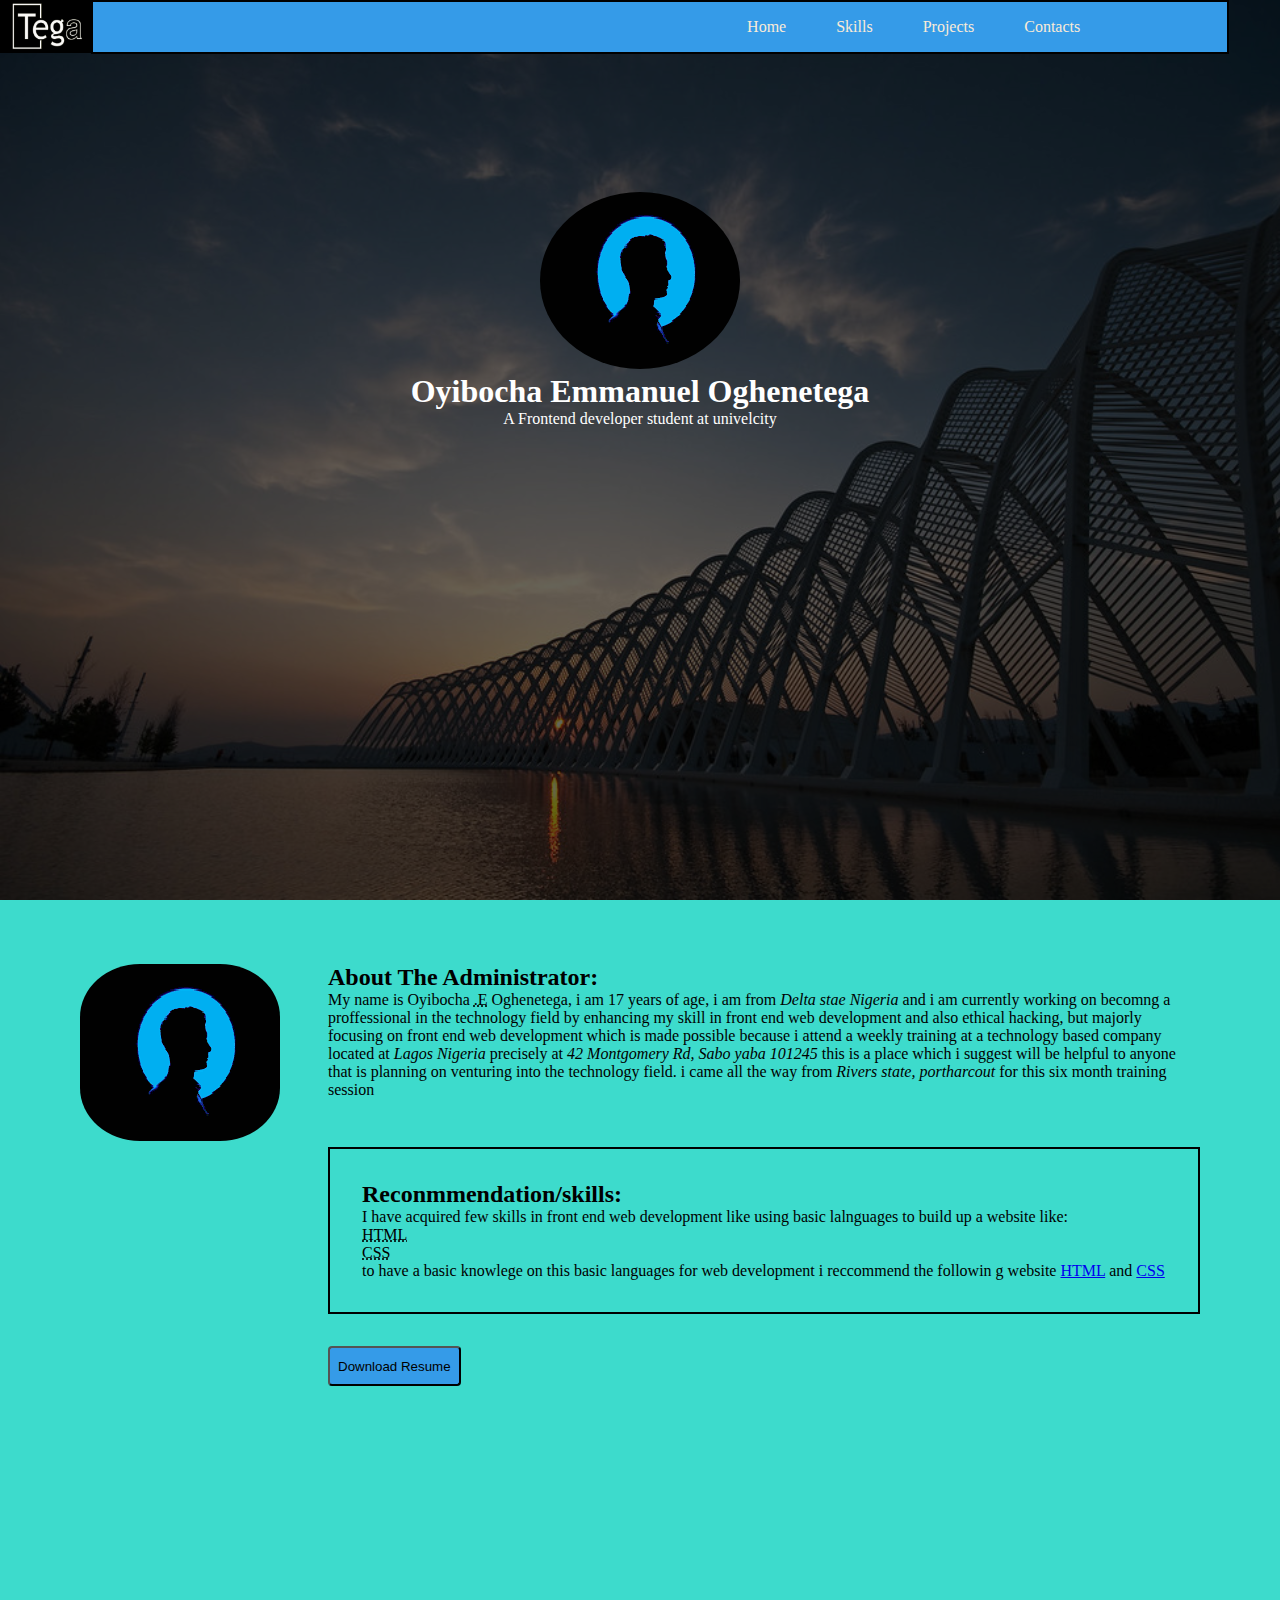
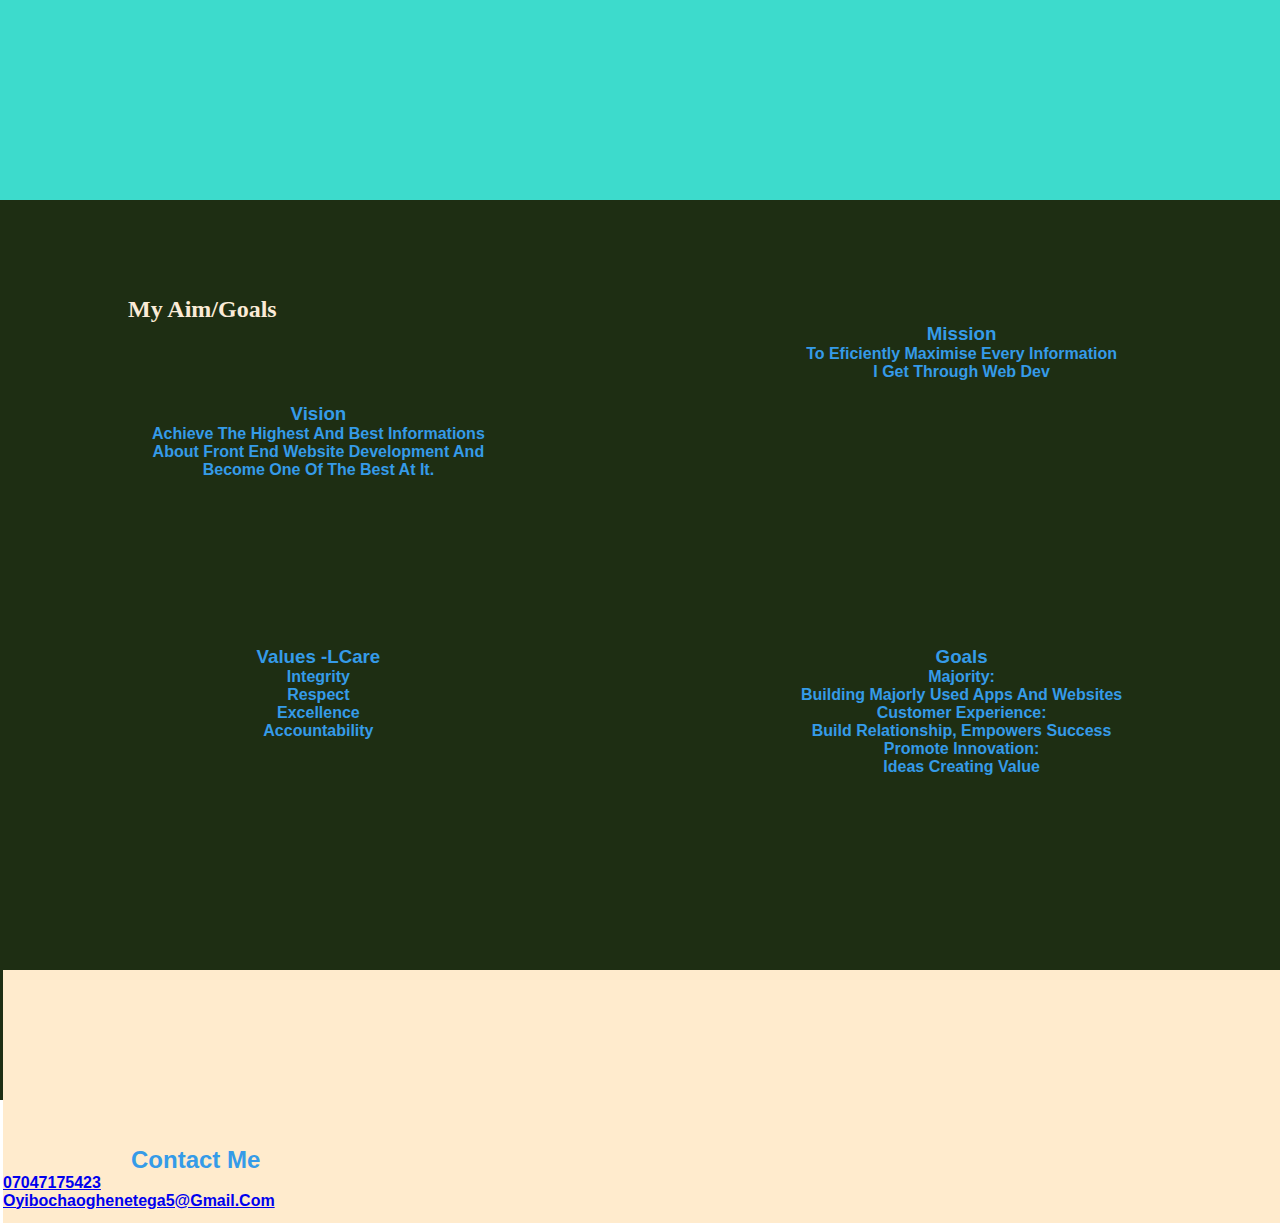
<file: index.html>
<!-- Home Page -->
<!DOCTYPE html>
<html lang="en">
<head>
    <meta charset="UTF-8">
    <meta name="viewport" content="width=device-width, initial-scale=1.0">
    <title>Document</title>
    <link rel="stylesheet" href="./style.css">
</head>
<body>
    <section class="first_sect">
        <div id="logo">
            <img src="./images1/logo.png"  alt="">
            <nav>
                <ul>
                    <li><a href="./index.html">Home</a></li>
                    <li><a href="./skills.html">Skills</a></li>
                    <li><a href="./projects.html">Projects</a></li>
                    <li><a href="#footer">Contacts</a></li>
                </ul>
            </nav>
        </div>
        <div class="profile">
            <img src="./images1/img2.png" alt="">
            <h1>Oyibocha Emmanuel Oghenetega</h1>
            <p>A Frontend developer student at univelcity</p>
        </div>
    </section>
    <section class="second_sect">
        <div class="profile2">
            <div>
                <img src="images1/img2.png" id="secondimg" alt="">
            </div>
            <div>
                 <h2>
                      About The Administrator:
                 </h2>
                 <p>
                   My name is Oyibocha <abbr title="Emmanuel;">.E</abbr> Oghenetega, i am 17 years of age, i am from <em>Delta stae Nigeria</em> and i am currently working on becomng a proffessional in the technology field by enhancing my skill in front end web development and also ethical hacking, but majorly focusing on front end web development which is made possible because i attend a weekly training at a technology based company  located at <em>Lagos Nigeria </em> precisely at <em>42 Montgomery Rd, Sabo yaba 101245</em> this is  a place which i suggest will be helpful to anyone that is planning on venturing into the technology field.  i came all the way from <em>Rivers state, portharcout</em> for this six month training session 
                 </p>
                 <div id="skills">
                    <h2>Reconmmendation/skills: </h2>
                 <p>
                     I have acquired few skills in front end web development like using basic lalnguages to build up a website like:
                     <ul><abbr title="Hyper Text Mark-up Language">HTML</abbr></ul>
                     <ul><abbr title="Casscade Style Sheet">CSS</abbr></ul>
                     to have  a basic knowlege on this basic languages for web development i reccommend the followin g website <a href="https://developer.mozilla.org/en-US/docs/Web/HTML" target="_blank">HTML</a> and <a href="https://developer.mozilla.org/en-US/docs/Web/CSS" target="_blank">CSS</a>
                 </p> 
                 </div>
                 
                 <button>Download Resume</button>
            </div>
        </div>
    </section>
    <section class="third_sect">
        <div>
            <h2><span>My</span> Aim/Goals</h2>
        </div>
        <div class="grid_container">
            <div class="one">
                <h3>Vision</h3>
                <p>
                    Achieve the highest and best informations <br> about  front end website development and <br>become one of the best at it.
                </p>
            </div>
            <div class="two">
                <h3>Mission</h3>
                <p>to eficiently maximise every information <br>i get through web dev</p>
            </div>
            <div class="three">
                <h3>Values -lCare</h3>
                <ul>Integrity</ul>
                <ul>Respect</ul>
                <ul>Excellence</ul>
                <ul>Accountability</ul>
            </div>
            <div class="four">
                <h3>Goals</h3>
                <h4>Majority:</h4>
                <p>building majorly used apps and websites</p>
                <h4>Customer experience:</h4>
                <p>Build relationship, empowers success</p>
                <h4>promote innovation:</h4>
                <p>ideas creating value</p>
            </div>
            <div class="footer">
                <footer id="footer">
                    <h2>Contact me</h2>
                    <li><a href="tel:07047175423">07047175423</a></li>
                    <li><a href="mailto:oyibochaoghenetega5@gmail.com">oyibochaoghenetega5@gmail.com</a></li>
                </footer>
            </div>
            
        </div>
        
    </section>


</body>
</html>
</file>
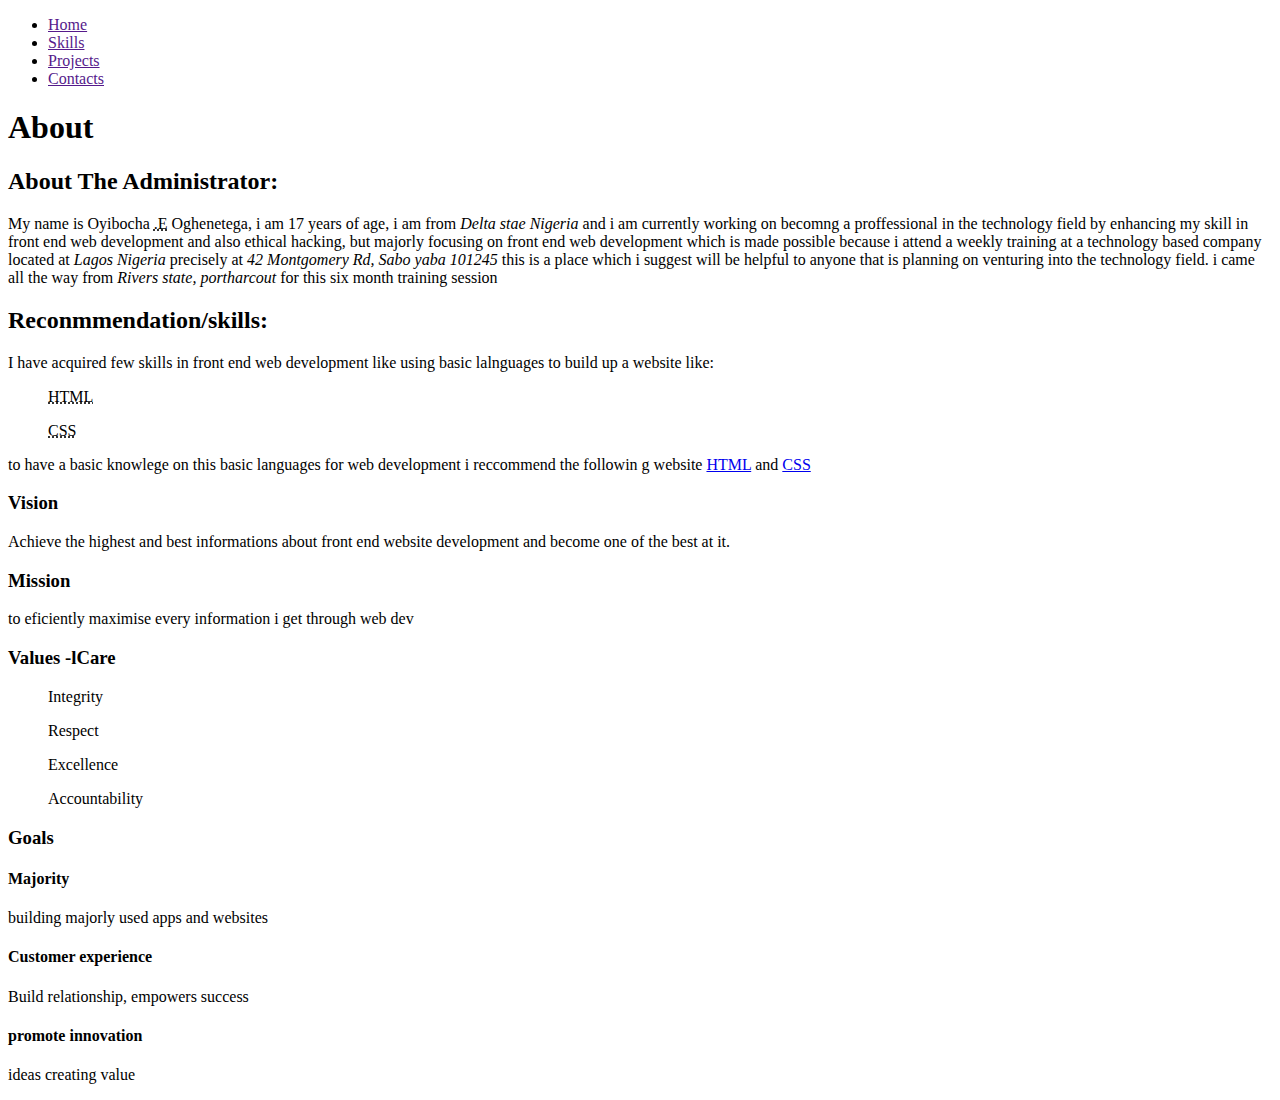
<file: abt.html>
<!DOCTYPE html>
<html lang="en">
<head>
    <meta charset="UTF-8">
    <meta name="viewport" content="width=device-width, initial-scale=1.0">
    <title>Document</title>
</head>
<body>
    <section class="first_part">
        <div>
            <nav>
                <ul>
                    <li><a href="" class="">Home</a></li>
                    <li><a href="">Skills</a></li>
                    <li><a href="">Projects</a></li>
                    <li><a href="">Contacts</a></li>
                </ul>
            </nav>
        </div>
        <h1>
           About
        </h1>
        <h2>
             About The Administrator:
        </h2>
        <p>
          My name is Oyibocha <abbr title="Emmanuel;">.E</abbr> Oghenetega, i am 17 years of age, i am from <em>Delta stae Nigeria</em> and i am currently working on becomng a proffessional in the technology field by enhancing my skill in front end web development and also ethical hacking, but majorly focusing on front end web development which is made possible because i attend a weekly training at a technology based company  located at <em>Lagos Nigeria </em> precisely at <em>42 Montgomery Rd, Sabo yaba 101245</em> this is  a place which i suggest will be helpful to anyone that is planning on venturing into the technology field.  i came all the way from <em>Rivers state, portharcout</em> for this six month training session 
        </p>
        <h2>Reconmmendation/skills: </h2>
        <p>
            I have acquired few skills in front end web development like using basic lalnguages to build up a website like:
            <ul><abbr title="Hyper Text Mark-up Language">HTML</abbr></ul>
            <ul><abbr title="Casscade Style Sheet">CSS</abbr></ul>
            to have  a basic knowlege on this basic languages for web development i reccommend the followin g website <a href="https://developer.mozilla.org/en-US/docs/Web/HTML" target="_blank">HTML</a> and <a href="https://developer.mozilla.org/en-US/docs/Web/CSS" target="_blank">CSS</a>
        </p>
    </section>
        
        <section>
            <div>
                <div class="one">
                    <h3>Vision</h3>
                    <p>
                        Achieve the highest and best informations about front end website development and become one of the best at it.
                    </p>
                </div>
                <div class="two">
                    <h3>Mission</h3>
                    <p>to eficiently maximise every information i get through web dev</p>
                </div>
                <div class="three">
                    <h3>Values -lCare</h3>
                    <ul>Integrity</ul>
                    <ul>Respect</ul>
                    <ul>Excellence</ul>
                    <ul>Accountability</ul>
                </div>
                <div class="four">
                    <h3>Goals</h3>
                    <h4>Majority</h4>
                    <p>building majorly used apps and websites</p>
                    <h4>Customer experience</h4>
                    <p>Build relationship, empowers success</p>
                    <h4>promote innovation</h4>
                    <p>ideas creating value</p>
                </div>
            </div>
            <footer></footer>
        </section>
</body>
</html>
</file>
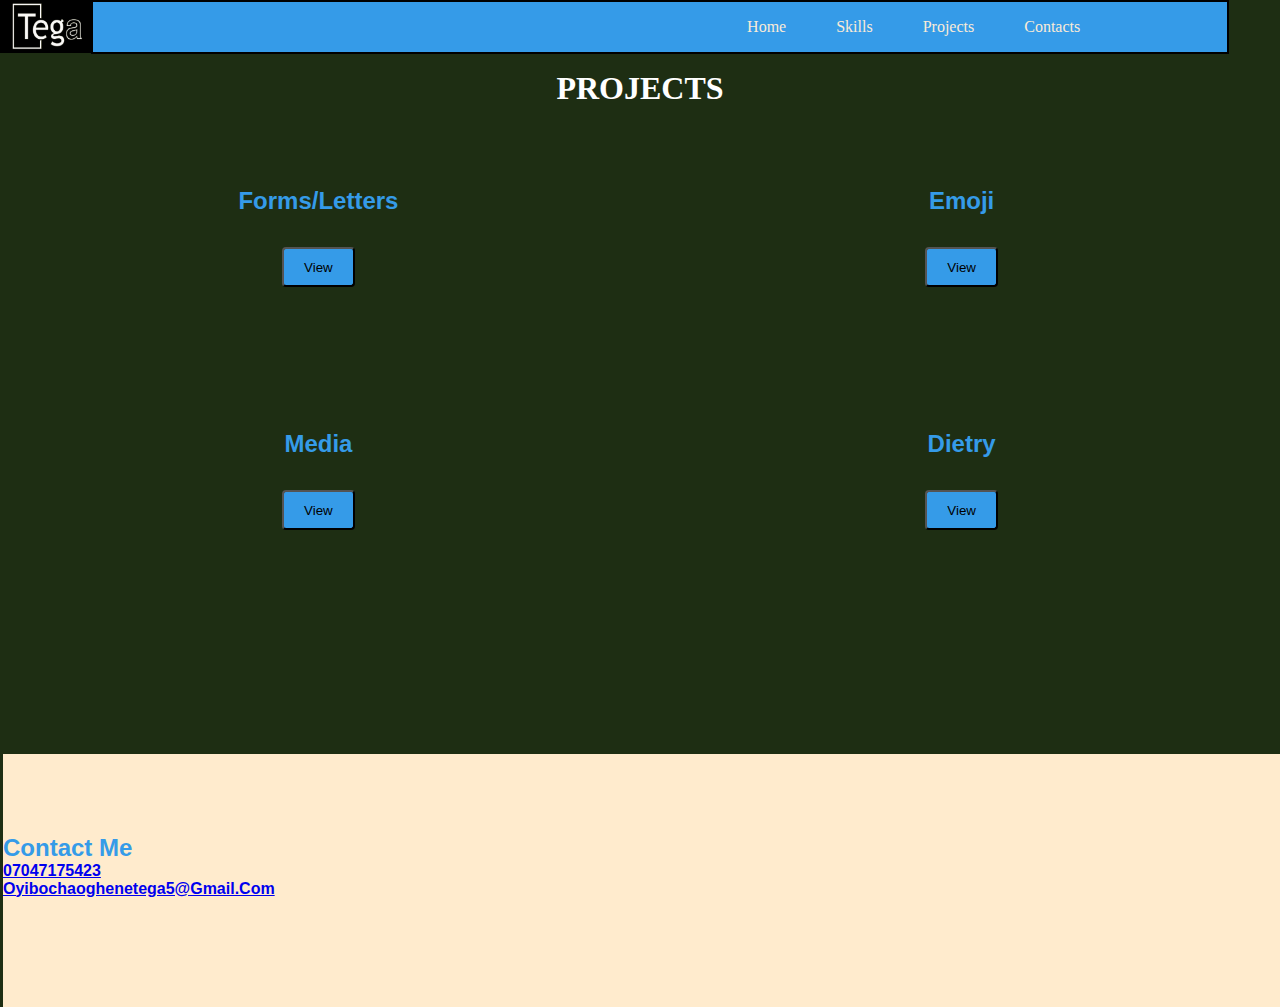
<file: projects.html>
<!-- Projects Page -->
<!DOCTYPE html>
<html lang="en">
<head>
    <meta charset="UTF-8">
    <meta name="viewport" content="width=device-width, initial-scale=1.0">
    <title>Document</title>
    <link rel="stylesheet" href="product.css">
</head>
<body>
    <div id="logo">
        <img src="./images1/logo.png"  alt="">
        <nav>
            <ul>
                <li><a href="./index.html">Home</a></li>
                <li><a href="./skills.html">Skills</a></li>
                <li><a href="./projects.html">Projects</a></li>
                <li><a href="#footer">Contacts</a></li>
            </ul>
        </nav>
    </div>
    <h1>
        PROJECTS
    </h1>
    <div class="grid_container">
            <div class="one">
                <h2>Forms/letters</h2>
                <a href=" https://tega293.github.io/frontendwk3/"><button>View</button></a>
            </div>
            <div class="two">
                <h2>Emoji</h2>
                <a href="https://tega293.github.io/emoji/"><button>View</button></a>
            </div>
            <div class="three">
                <h2>Media</h2>
                <a href="https://tega293.github.io/frontendweek2/"><button>View</button></a>
            </div>
            <div class="four">
                <h2>Dietry</h2>
                <a href="https://tega293.github.io/frontendwk1/"><button>View</button></a>
            </div>
            <div class="footer">
                <footer id="footer">
                    <h2>Contact me</h2>
                    <li><a href="tel:07047175423">07047175423</a></li>
                    <li><a href="mailto:oyibochaoghenetega5@gmail.com">oyibochaoghenetega5@gmail.com</a></li>
                </footer>
            </div>
            
        </div>
</body>
</html>
</file>
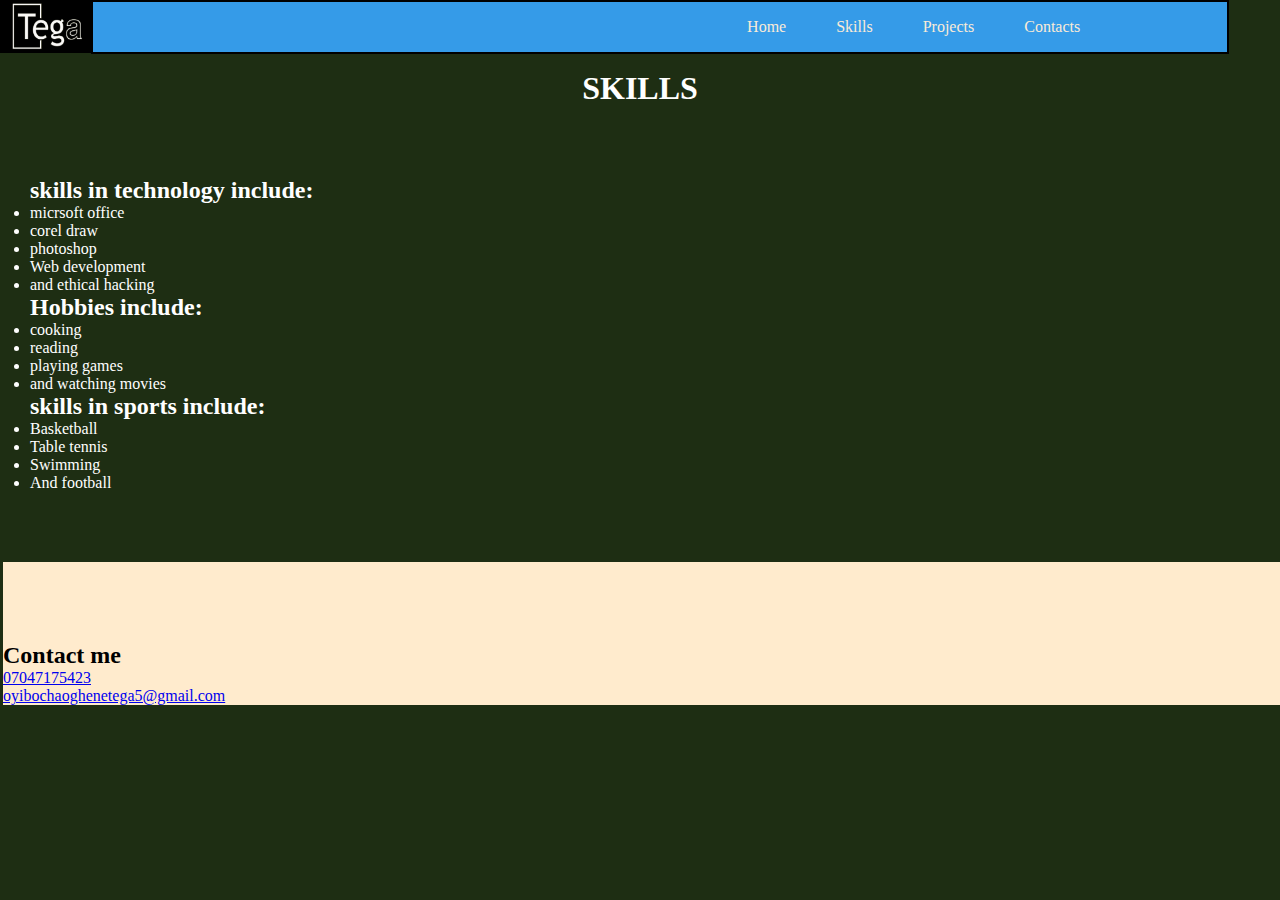
<file: skills.html>
<!-- Skills Page -->
<!DOCTYPE html>
<html lang="en">
<head>
    <meta charset="UTF-8">
    <meta name="viewport" content="width=device-width, initial-scale=1.0">
    <title>Document</title>
    <link rel="stylesheet" href="./skill.css">
</head>
<body>
    <div id="logo">
        <img src="./images1/logo.png"  alt="">
        <nav>
            <ul>
                <li><a href="./index.html">Home</a></li>
                <li><a href="./skills.html">Skills</a></li>
                <li><a href="./projects.html">Projects</a></li>
                <li><a href="#footer">Contacts</a></li>
            </ul>
        </nav>
    </div>
    <h1>SKILLS</h1>
    <div id="skills">
        <h2>skills in technology include:</h2>
        <p><ul>
            <li>micrsoft office</li>
            <li>corel draw</li>
            <li>photoshop</li>
            <li>Web development</li>
            <li>and ethical hacking</li>
        </ul></p>
        <h2>Hobbies include:</h2>
        <p><ul>
            <li>cooking</li>
            <li>reading </li>
            <li>playing games</li>
            <li>and watching movies</li>
        </ul></p>
        <h2>skills in sports include:</h2>
        <p><ul>
            <li>Basketball</li>
            <li>Table tennis</li>
            <li>Swimming</li>
            <li>And football</li>
        </ul></p>
    </div>
    <div class="footer">
        <footer id="footer">
            <h2>Contact me</h2>
            <li><a href="tel:07047175423">07047175423</a></li>
            <li><a href="mailto:oyibochaoghenetega5@gmail.com">oyibochaoghenetega5@gmail.com</a></li>
        </footer>
    </div>
</body>
</html>
</file>
<file: style.css>
*{
    margin: 0;
    padding: 0;
}

section{
    height: 100vh;
    width: 50rem;
}
.profile{
    text-align: center;
    padding-top: 12rem;
}
.profile img{
    border-radius: 200%;
}

.first_sect{
    background-color: rgb(0, 0, 0, 0.6);
    background-blend-mode: overlay;
    height: 100vh;
    background-image: url(images1/3827994553_ea8e4465b3_b.jpg);
    background-size: cover;
    background-repeat: no-repeat;
    width: 100%;
    color: white;
}
.second_sect{
    background-color: #3DDBCC;
    width: 100%;
}

.third_sect{
    background-color: #1E2E13;
    color: antiquewhite;
    width: 100%;
}
 

nav ul{
    background-color: #359BE8;
    padding-right: 480px;
    display: flex;
    list-style: none;
    align-items: center;
    padding-left: 80%;
    padding-top: 1rem;
    padding-bottom: 1rem;
    gap: 50px;
    border: solid 2px black;
    
}



.grid_container{
    display: grid;
    height: 100vh;
    grid-template-columns: 1fr 1fr;
    grid-template-rows: 1fr 1fr 0.8fr;
    grid-template-areas: "one two"
                         "three four"
                         "footer footer";
    grid-gap: 0.4rem;
    font-family: 'Franklin Gothic Medium', 'Arial Narrow', Arial, sans-serif;
    font-weight: 800;
    text-transform: capitalize;
    font-size: 16px;
    color: #359BE8;
    text-align: center;

}
.third_sect h2{
    padding-top: 6rem;
    padding-left: 8rem;
}
.one{
    grid-area: one;
    border-radius: var(--main-radius);
    padding-top: 5rem;
    border-radius: 4%;
    
}

.two{
    grid-area: two;
    border-radius: var(--main-radius);
    padding-top: var(--main-padding);
}

.three{
    grid-area: three;
    border-radius: var(--main-radius);
    padding-top: var(--main-padding);
}

.four{
    grid-area: four;
    border-radius: var(--main-radius);
    padding-top: var(--main-padding);
}
.footer{
    background-color: blanchedalmond;
    grid-area: footer;
    padding-top: 5rem;
    margin-left: 3px;
    text-align: left;
    
    

}
@media screen and (max-width:500px) {
    .grid_container{
        grid-template-columns: 1fr;
        grid-template-rows: 1.2fr 1.2fr 1.2fr 1.2fr o.4fr;
        grid-template-areas: "one"
                             "two"
                             "three"
                             "four"
                             "footer";
    }
    
}
.profile2{
    display: flex;
    padding-top: 4rem;
    gap: 3rem;
    padding-left: 5rem;
    padding-right: 5rem;
}

button{
    height: 40px;
    border-radius: 4px;
    margin-top: 2rem;
    padding-left: 8px;
    padding-right: 8px;
    background-color: #359BE8;
    transform: ;
}

button:hover{
    background-color: antiquewhite;
    color: #359BE8;
    transition: 0.5s;
}

#skills{
    border: solid 2px;
    padding-left: 2rem;
    margin-top: 3rem;
    padding-top: 2rem;
    padding-bottom: 2rem;
}
#secondimg{
    border-radius: 30%;
    border-color: azure;
    border: 4rem;
}
#logo{
    display: flex;
    width: 12px;
    height: 53px;
    position: fixed;
}

#logo a{
    text-decoration: none;
    color: antiquewhite;
   
}


#logo a:hover{
    background-color: black;
    color: white;
    transition: 0.5s;
    transform: rotate(-45deg);
    padding: 10px;
    border-radius: 20%;
}
</file>
<file: product.css>
*{
    margin: 0;
    padding: 0;
}
body{
    height: 100vh;
    background-color: #1E2E13;
}
h1{
    text-align: center;
    padding-top: 70px;
    color: white;
}
nav ul{
    background-color: #359BE8;
    padding-right: 480px;
    display: flex;
    list-style: none;
    align-items: center;
    padding-left: 80%;
    padding-top: 1rem;
    padding-bottom: 1rem;
    gap: 50px;
    border: solid 2px black;
    
}
button{
    height: 40px;
    border-radius: 4px;
    margin-top: 2rem;
    padding-left: 20px;
    padding-right: 20px;
    background-color: #359BE8;
}

button:hover{
    background-color: antiquewhite;
    color: #359BE8;
    transition: 0.5s;
}

#logo{
    display: flex;
    width: 12px;
    height: 53px;
    position: fixed;
}

#logo a{
    text-decoration: none;
    color: antiquewhite;
   
}


#logo a:hover{
    background-color: black;
    color: white;
    transition: 0.5s;
    transform: rotate(-45deg);
    padding: 10px;
    border-radius: 20%;
}

.grid_container{
    display: grid;
    height: 100vh;
    grid-template-columns: 1fr 1fr;
    grid-template-rows: 1fr 1fr 0.8fr;
    grid-template-areas: "one two"
                         "three four"
                         "footer footer";
    grid-gap: 0.4rem;
    font-family: 'Franklin Gothic Medium', 'Arial Narrow', Arial, sans-serif;
    font-weight: 800;
    text-transform: capitalize;
    font-size: 16px;
    color: #359BE8;
    text-align: center;

}
.third_sect h2{
    padding-top: 6rem;
    padding-left: 8rem;
}
.one{
    grid-area: one;
    border-radius: var(--main-radius);
    padding-top: 5rem;
    border-radius: 4%;
    
}

.two{
    grid-area: two;
    border-radius: var(--main-radius);
    padding-top: 5rem;
}

.three{
    grid-area: three;
    border-radius: var(--main-radius);
    padding-top: var(--main-padding);
}

.four{
    grid-area: four;
    border-radius: var(--main-radius);
    padding-top: var(--main-padding);
}
.footer{
    background-color: blanchedalmond;
    grid-area: footer;
    padding-top: 5rem;
    margin-left: 3px;
    text-align: left;
    
    

}
@media screen and (max-width:500px) {
    .grid_container{
        grid-template-columns: 1fr;
        grid-template-rows: 1.2fr 1.2fr 1.2fr 1.2fr o.4fr;
        grid-template-areas: "one"
                             "two"
                             "three"
                             "four"
                             "footer";
}
}



#logo a{
    text-decoration: none;
    color: antiquewhite;
   
}


#logo a:hover{
    background-color: black;
    color: white;
    transition: 0.5s;
    transform: rotate(-45deg);
    padding: 10px;
    border-radius: 20%;
}
</file>
<file: skill.css>
*{
    margin: 0;
    padding: 0;
}
body{
    height: 100vh;
    background-color: #1E2E13;
}
h1{
    text-align: center;
    padding-top: 70px;
    color: white;
}
nav ul{
    background-color: #359BE8;
    padding-right: 480px;
    display: flex;
    list-style: none;
    align-items: center;
    padding-left: 80%;
    padding-top: 1rem;
    padding-bottom: 1rem;
    gap: 50px;
    border: solid 2px black;
    
}
button{
    height: 40px;
    border-radius: 4px;
    margin-top: 2rem;
    padding-left: 20px;
    padding-right: 20px;
    background-color: #359BE8;
}

button:hover{
    background-color: antiquewhite;
    color: #359BE8;
    transition: 0.5s;
}

#logo{
    display: flex;
    width: 12px;
    height: 53px;
    position: fixed;
}

#logo a{
    text-decoration: none;
    color: antiquewhite;
   
}


#logo a:hover{
    background-color: black;
    color: white;
    transition: 0.5s;
    transform: rotate(-45deg);
    padding: 10px;
    border-radius: 20%;
}



.footer{
    background-color: blanchedalmond;
    grid-area: footer;
    padding-top: 5rem;
    margin-left: 3px;
    text-align: left;
    
}   




#logo a{
    text-decoration: none;
    color: antiquewhite;
   
}


#logo a:hover{
    background-color: black;
    color: white;
    transition: 0.5s;
    transform: rotate(-45deg);
    padding: 10px;
    border-radius: 20%;
}

#skills{
    color: white;
    padding-top: 70px;
    padding-bottom: 70px;
    padding-left: 30px;
    
}
</file>
